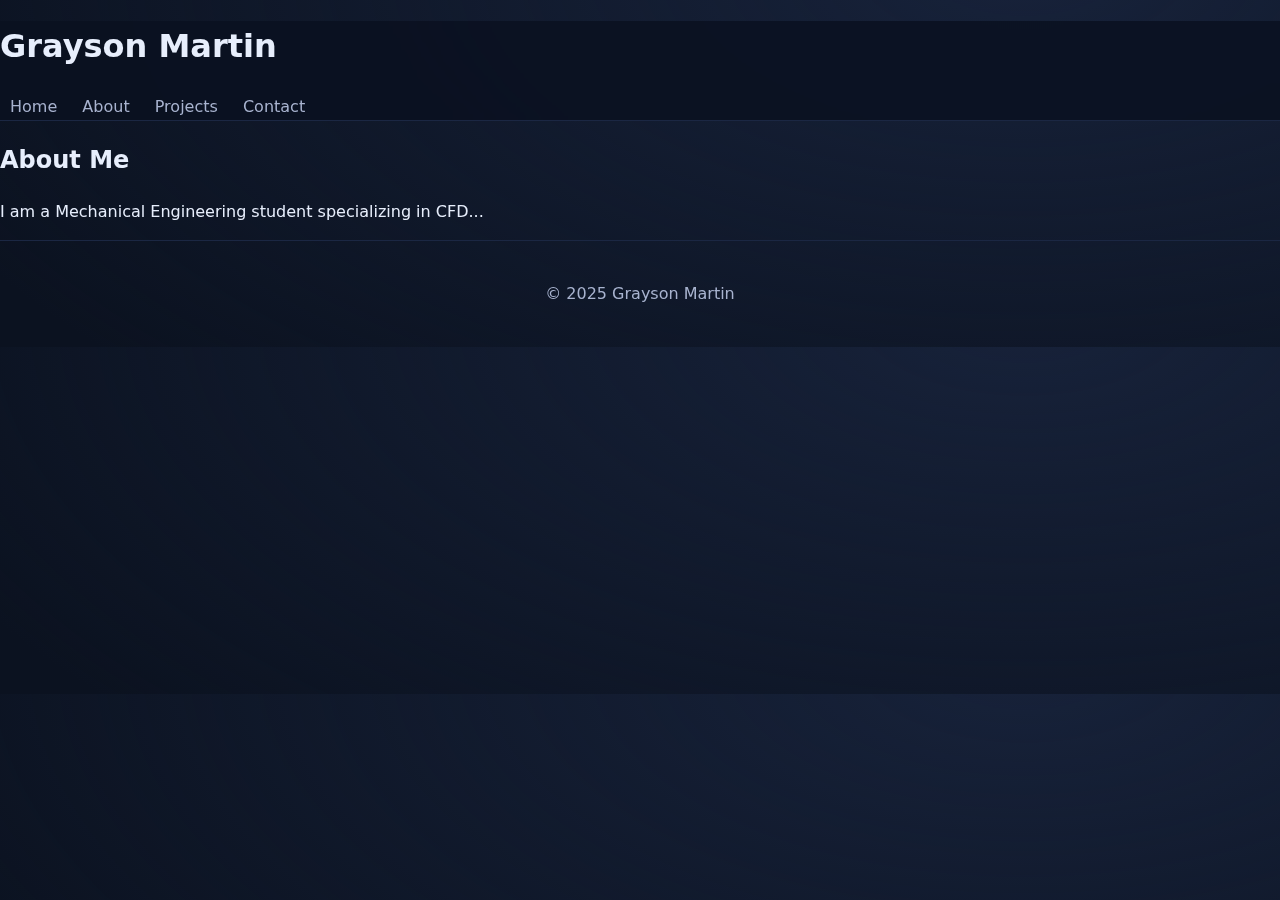
<file: about.html>
<!DOCTYPE html>
<html lang="en">
<head>
  <meta charset="UTF-8">
  <meta name="viewport" content="width=device-width, initial-scale=1.0">
  <title>About - Grayson Martin</title>
  <link rel="stylesheet" href="style.css">
</head>
<body>
  <header>
    <h1>Grayson Martin</h1>
    <nav>
      <a href="index.html">Home</a>
      <a href="about.html">About</a>
      <a href="projects.html">Projects</a>
      <a href="contact.html">Contact</a>
    </nav>
  </header>

  <main>
    <h2>About Me</h2>
    <p>I am a Mechanical Engineering student specializing in CFD...</p>
  </main>

  <footer>
    <p>© 2025 Grayson Martin</p>
  </footer>
</body>
</html>
</file>
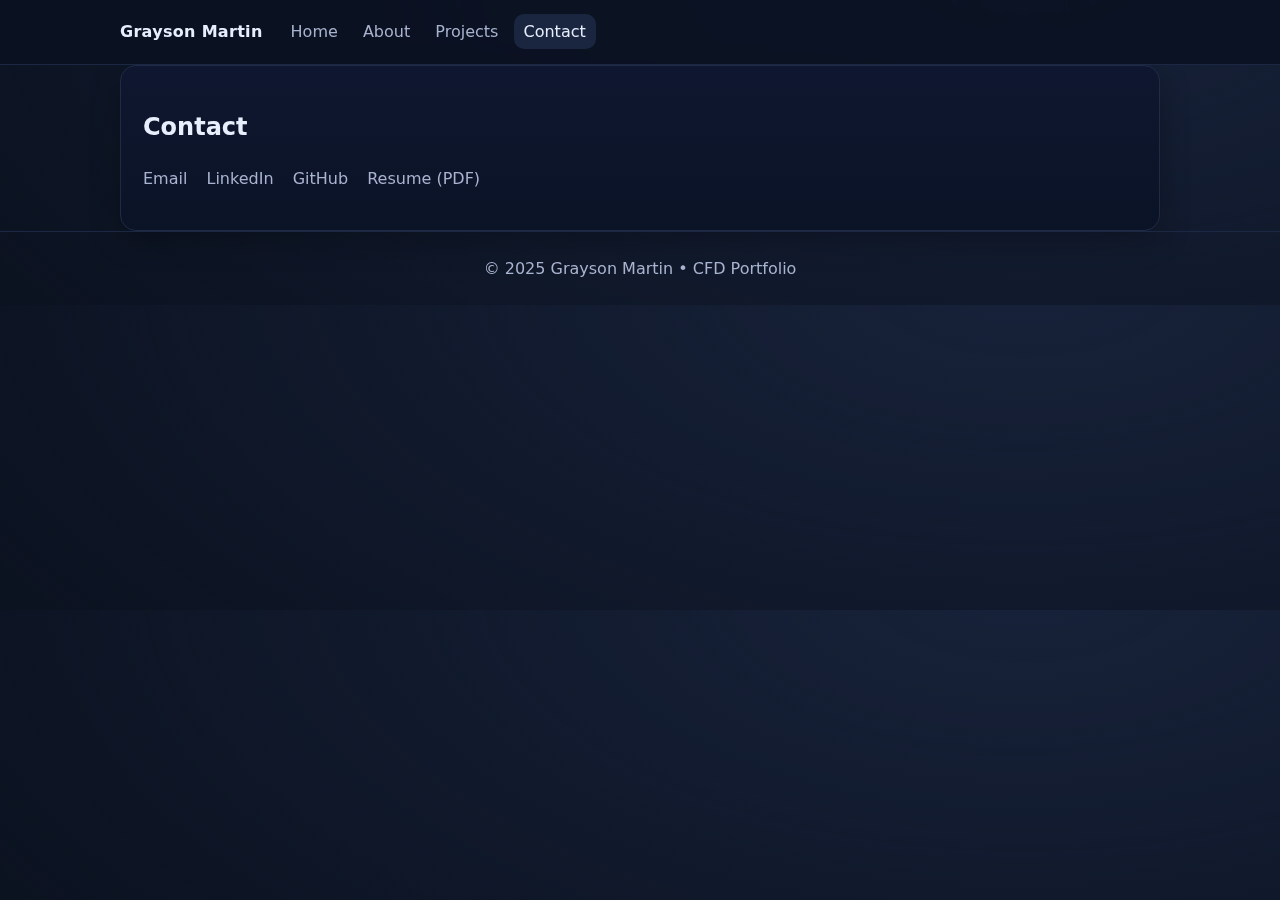
<file: contact.html>
<!DOCTYPE html>
<html lang="en">
<head>
  <meta charset="UTF-8" />
  <meta name="viewport" content="width=device-width, initial-scale=1.0" />
  <title>Contact – Grayson Martin</title>
  <link rel="stylesheet" href="style.css" />
</head>
<body>
  <header>
    <div class="container nav">
      <div class="brand"><a href="index.html">Grayson Martin</a></div>
      <nav>
        <a href="index.html">Home</a>
        <a href="about.html">About</a>
        <a href="projects.html">Projects</a>
        <a href="contact.html" aria-current="page">Contact</a>
      </nav>
    </div>
  </header>

  <main class="container">
    <section class="panel" style="padding:22px">
      <h2>Contact</h2>
      <p class="inline-icons">
        <a href="mailto:youremail@utk.edu">Email</a>
        <a href="https://www.linkedin.com/in/your-handle/">LinkedIn</a>
        <a href="https://github.com/graysonmartin-web">GitHub</a>
        <a href="Grayson_Martin_Resume.pdf">Resume (PDF)</a>
      </p>
    </section>
  </main>

  <footer>
    <div class="container">© 2025 Grayson Martin • CFD Portfolio</div>
  </footer>
<script src="script.js"></script>
</body>
</html>
</file>
<file: style.css>
/* ---------- Base ---------- */
:root{
  --bg:#0b1220;
  --panel:#121a2a;
  --text:#e7eefc;
  --muted:#a8b3cf;
  --accent:#4cc9f0;      /* cyan-blue accent */
  --accent-2:#b5179e;    /* magenta for hovers */
  --radius:16px;
  --maxw:1080px;
  --shadow:0 10px 30px rgba(0,0,0,.25);
}

*{box-sizing:border-box}
html,body{margin:0;padding:0}
body{
  font:16px/1.6 system-ui,-apple-system,Segoe UI,Roboto,Ubuntu,"Helvetica Neue",Arial;
  color:var(--text);
  background:radial-gradient(1200px 600px at 80% -10%,#17223a,transparent) , var(--bg);
}

/* ---------- Layout ---------- */
.container{max-width:var(--maxw); margin:auto; padding:0 20px}
section{padding:56px 0}
.panel{
  background:linear-gradient(180deg,#0f1730, #0b1326);
  border:1px solid #1f2a45;
  border-radius:var(--radius);
  box-shadow:var(--shadow);
}

/* ---------- Header / Nav ---------- */
header{
  position:sticky; top:0; z-index:1000;
  background:rgba(10,16,30,.85); backdrop-filter:saturate(140%) blur(6px);
  border-bottom:1px solid #1b2743;
}
.nav{
  display:flex; align-items:center; gap:18px; height:64px;
}
.brand{font-weight:700; letter-spacing:.3px}
.brand a{color:var(--text); text-decoration:none}
nav a{
  color:var(--muted); text-decoration:none; padding:8px 10px; border-radius:10px;
}
nav a:hover, nav a[aria-current="page"]{
  color:var(--text); background:#1a2540;
}

/* ---------- Hero ---------- */
.hero{display:grid; gap:18px; grid-template-columns:1.2fr .8fr; align-items:center}
.hero h1{font-size:2.4rem; line-height:1.1; margin:0 0 12px}
.lead{color:var(--muted); margin:0 0 20px}
.cta{display:flex; gap:12px; flex-wrap:wrap}
.button{
  display:inline-block; padding:12px 18px; border-radius:12px;
  text-decoration:none; color:#001018; background:var(--accent); font-weight:700;
}
.button.secondary{background:#1a2540; color:var(--text); border:1px solid #334368}
.button:hover{transform:translateY(-1px); filter:brightness(1.06)}

/* ---------- Grids / Cards ---------- */
.grid{display:grid; gap:18px}
.grid.cols-3{grid-template-columns:repeat(3,1fr)}
.card{
  background:var(--panel); border:1px solid #1f2a45; border-radius:var(--radius); padding:18px;
  box-shadow:var(--shadow);
}
.card h3{margin:8px 0 6px}
.badge{display:inline-block; padding:4px 8px; border-radius:999px; font-size:.8rem; color:#002030; background:var(--accent); margin-right:6px}

/* ---------- Media ---------- */
img,video{max-width:100%; border-radius:12px; border:1px solid #1f2a45}

/* ---------- Footer ---------- */
footer{border-top:1px solid #1b2743; color:var(--muted); padding:24px 0; text-align:center}

/* ---------- Code / Pre ---------- */
pre,code{font-family: ui-monospace,SFMono-Regular,Menlo,Monaco,Consolas,"Liberation Mono","Courier New",monospace}
pre{
  background:#0e172b; border:1px solid #1f2a45; padding:14px; border-radius:12px; overflow:auto
}

/* ---------- Forms (for email link reveal later) ---------- */
.inline-icons a{color:var(--muted); text-decoration:none; margin-right:14px}
.inline-icons a:hover{color:var(--accent-2)}

/* ---------- Responsive ---------- */
@media (max-width:900px){
  .hero{grid-template-columns:1fr}
  .grid.cols-3{grid-template-columns:1fr 1fr}
}
@media (max-width:640px){
  .grid.cols-3{grid-template-columns:1fr}
  .nav{justify-content:space-between}
  nav{display:flex; gap:8px}
}
/* ---- Projects grid + filters ---- */
.filters { display:flex; flex-wrap:wrap; gap:10px; margin:14px 0 18px }
.filter-btn{
  padding:8px 12px; border:1px solid #2a3a63; border-radius:999px;
  background:#0f1730; color:var(--muted); cursor:pointer; font-weight:600;
  transition:transform .18s ease, background .18s ease, color .18s ease;
}
.filter-btn:hover{ transform:translateY(-1px); background:#152248; color:var(--text) }
.filter-btn.active{ background:var(--accent); color:#001018; border-color:transparent }

.project-card{ transition:opacity .18s ease, transform .18s ease }
.project-card.hide{ opacity:0; transform:scale(.98); pointer-events:none }

.tag{
  display:inline-block; padding:4px 8px; border:1px solid #2a3a63;
  border-radius:999px; font-size:.78rem; color:var(--muted); margin:6px 6px 0 0;
}
</file>
